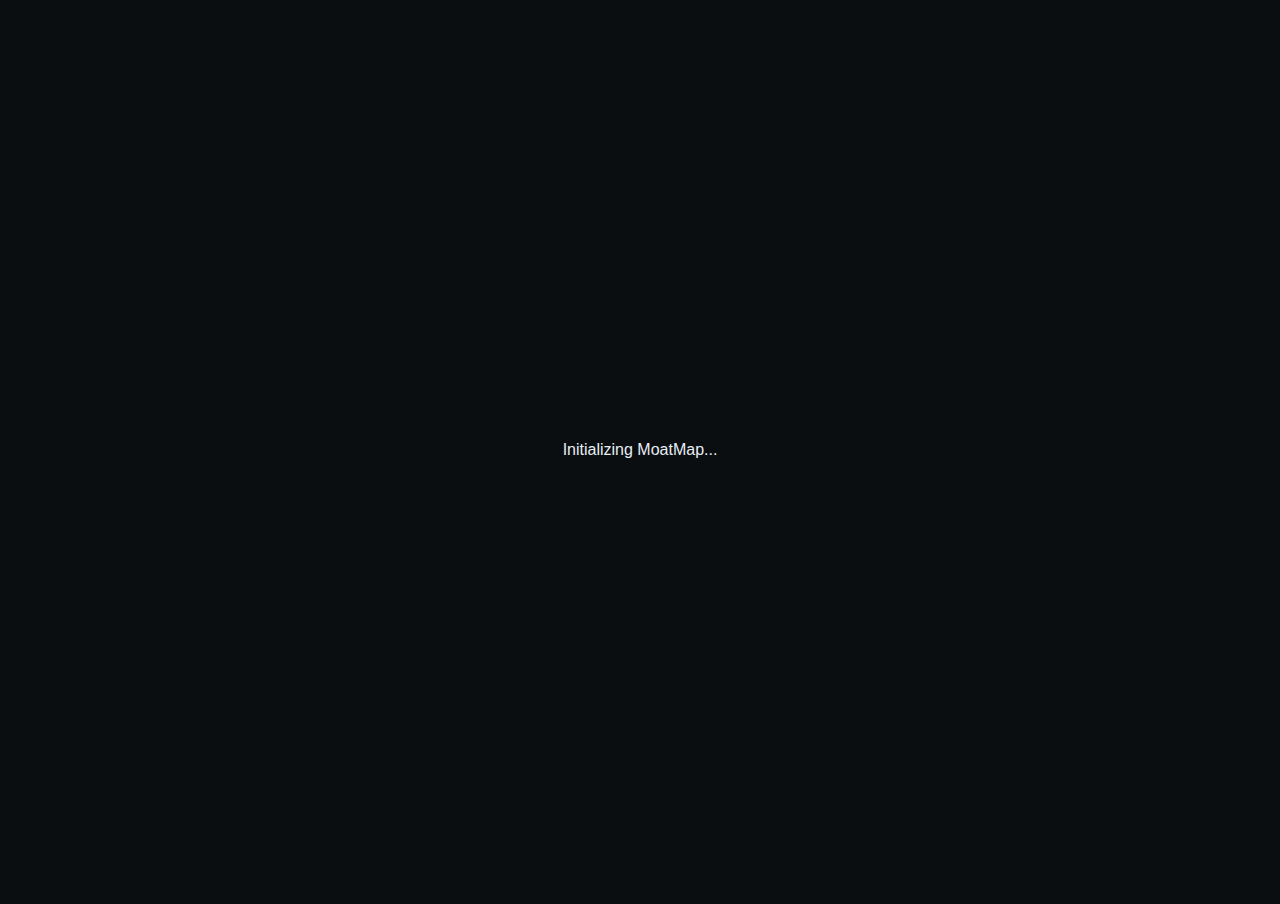
<file: Index.html>
<!DOCTYPE html>
<html lang="en" data-theme="dark">
<head>
    <meta charset="UTF-8">
    <meta name="viewport" content="width=device-width, initial-scale=1.0">
    <title>MoatMap | Market Analysis</title>
    <link rel="stylesheet" href="css/style.css">
    <script src="https://d3js.org/d3.v7.min.js"></script>
</head>
<body>
    <div id="app-layout">
        <div id="toolbar">
            <div class="control-group">
                <label>Tools</label>
                <div class="row" style="margin-top:5px;">
                    <input type="text" id="search-input" placeholder="Search Ticker..." style="width:100px;">
                    <button id="btn-watchlist">Portfolio</button>
                </div>
            </div>
            <div class="control-group">
                <label>Layout</label>
                <div class="row" style="margin-top:5px;">
                    <button id="view-net" class="active">Network</button>
                    <button id="view-heat">Heatmap</button>
                </div>
            </div>
            <div class="control-group">
                <label>Min Score: <span id="score-val" style="color:var(--accent)">0</span></label>
                <div class="row" style="margin-top:5px;">
                    <input type="range" id="score-filter" min="0" max="100" value="0" style="width:100px;">
                </div>
            </div>
        </div>

        <div id="watchlist"><div id="wl-list"></div></div>

        <div id="graph-container">
            <svg id="main-svg" width="100%" height="100%"></svg>
        </div>

        <div id="sidebar">
            <div class="tabs">
                <div class="tab active" data-target="tab-overview">OVERVIEW</div>
                <div class="tab" data-target="tab-charts">FINANCIALS</div>
            </div>
            
            <button id="close-sidebar" style="position:absolute; top:10px; right:10px; border:none; background:none; color:var(--dim); z-index:30; cursor:pointer; font-size:16px;">✕</button>

            <div id="tab-overview" class="sidebar-content active">
                <div class="detail-header">
                    <h1 id="det-ticker" style="margin:0; font-size:32px;">--</h1>
                    <div class="score-badge" id="d-score">--</div>
                </div>
                <div id="det-name" style="color:var(--dim); margin-bottom:20px;">--</div>
                
                <div id="radar-chart"></div>
                
                <h3 style="margin-top:20px; font-size:12px; color:var(--dim); border-bottom:1px solid var(--border); padding-bottom:5px;">KEY METRICS</h3>
                <div id="metrics-grid" class="metrics-grid"></div>
            </div>

            <div id="tab-charts" class="sidebar-content">
                <div style="font-size:12px; font-weight:700; color:var(--dim); margin-bottom:10px;">GROWTH (Revenue vs Income)</div>
                <div id="chart-growth" class="chart-container"></div>
                
                <div style="font-size:12px; font-weight:700; color:var(--dim); margin-bottom:10px; margin-top:30px;">CASH FLOW (FCF History)</div>
                <div id="chart-fcf" class="chart-container"></div>
            </div>
        </div>
    </div>
    
    <div id="loading-overlay" style="position:fixed; top:0; left:0; width:100%; height:100%; background:var(--bg); z-index:999; display:flex; justify-content:center; align-items:center; color:var(--dim);">
        Initializing MoatMap...
    </div>

    <script type="module" src="js/app.js"></script>
</body>
</html>
</file>
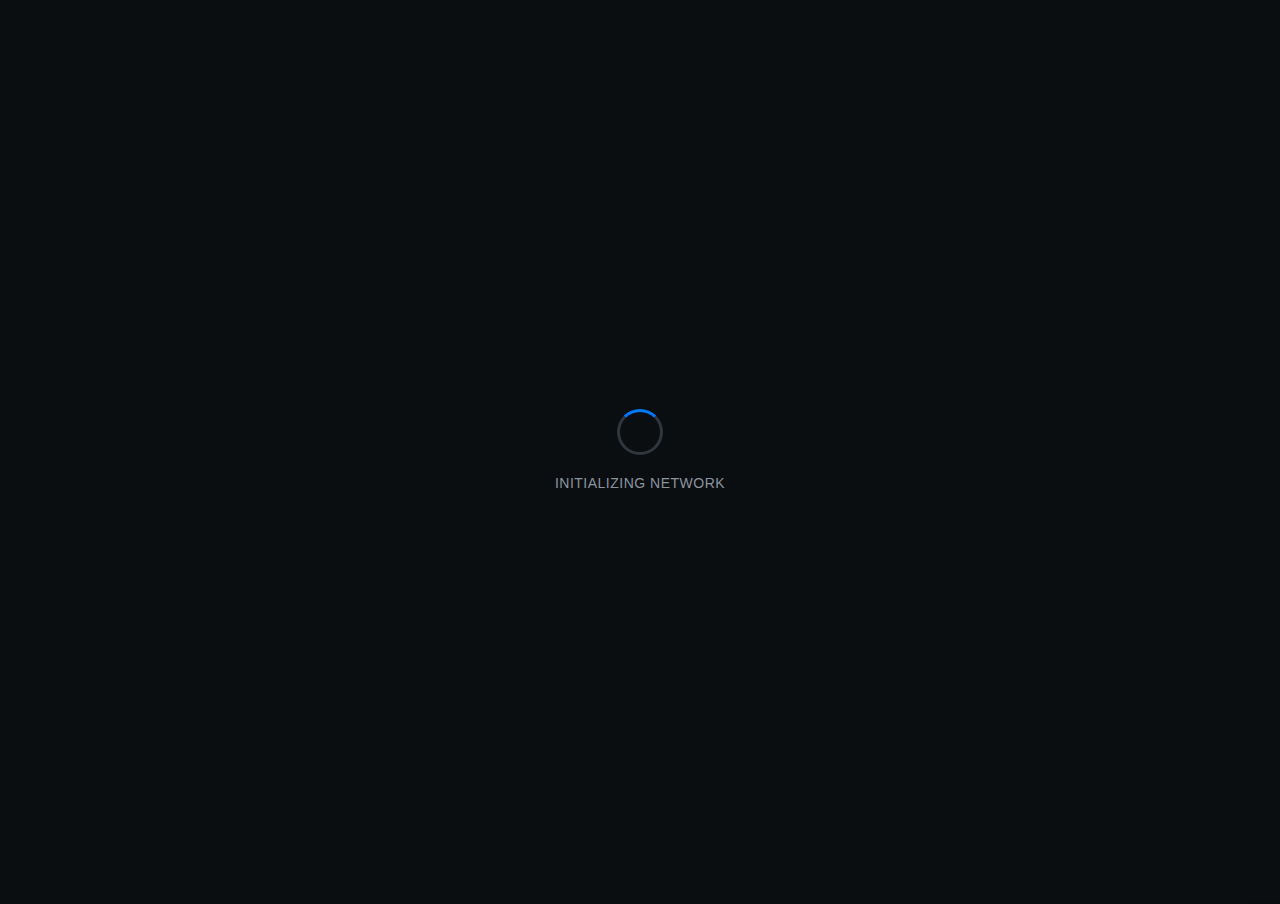
<file: index.html>
<!DOCTYPE html>
<html lang="en">
<head>
    <meta charset="UTF-8">
    <meta name="viewport" content="width=device-width, initial-scale=1.0">
    <title>Buffett Focus | Market Network</title>
    <script src="https://d3js.org/d3.v7.min.js"></script>
    <style>
        :root { --bg: #0b0e11; --sidebar: #15191e; --text: #e6edf3; --text-dim: #8b949e; --accent: #0079fd; --border: #30363d; --green: #00c853; --red: #ff3d00; --yellow: #ffd600; }
        body { margin: 0; background: var(--bg); color: var(--text); font-family: -apple-system, BlinkMacSystemFont, "Segoe UI", Roboto, Helvetica, Arial, sans-serif; overflow: hidden; }
        
        #app { display: flex; width: 100vw; height: 100vh; }
        #graph-container { flex-grow: 1; position: relative; cursor: grab; background: radial-gradient(circle at center, #161b22 0%, #0b0e11 100%); }
        #graph-container:active { cursor: grabbing; }
        
        /* SIDEBAR */
        #sidebar { width: 400px; background: var(--sidebar); border-left: 1px solid var(--border); display: flex; flex-direction: column; overflow-y: auto; z-index: 20; padding: 24px; box-shadow: -10px 0 30px rgba(0,0,0,0.5); transition: transform 0.3s cubic-bezier(0.16, 1, 0.3, 1); }
        #sidebar.hidden { transform: translateX(100%); width: 0; padding: 0; }
        
        /* CONTROLS */
        #controls { position: absolute; top: 24px; left: 24px; z-index: 10; display: flex; gap: 12px; }
        input#search-input { background: rgba(0,0,0,0.3); border: 1px solid var(--border); color: #fff; padding: 10px 16px; border-radius: 8px; width: 220px; outline: none; transition: 0.2s; font-size: 14px; backdrop-filter: blur(4px); }
        input#search-input:focus { border-color: var(--accent); background: rgba(0,0,0,0.5); }
        .btn { background: var(--accent); border: none; color: #fff; padding: 0 20px; height: 40px; border-radius: 8px; cursor: pointer; font-weight: 600; font-size: 14px; transition: 0.2s; display: flex; align-items: center; gap: 8px; box-shadow: 0 4px 12px rgba(0,121,253,0.3); }
        .btn:hover { background: #1e8aff; transform: translateY(-1px); }

        /* LOADING SPINNER */
        #loader { position: absolute; top: 0; left: 0; width: 100%; height: 100%; background: var(--bg); z-index: 200; display: flex; justify-content: center; align-items: center; flex-direction: column; transition: opacity 0.5s; }
        .spinner { width: 40px; height: 40px; border: 3px solid var(--border); border-top-color: var(--accent); border-radius: 50%; animation: spin 1s linear infinite; }
        @keyframes spin { to { transform: rotate(360deg); } }
        #loader.done { opacity: 0; pointer-events: none; }

        /* LEADERBOARD (Dark Table Style) */
        #leaderboard { 
            position: absolute; top: 80px; left: 24px; bottom: 40px; width: 500px; 
            background: #161b22; border: 1px solid var(--border); border-radius: 12px; 
            z-index: 30; display: none; flex-direction: column;
            box-shadow: 0 20px 50px rgba(0,0,0,0.7); overflow: hidden;
            animation: slideUp 0.3s cubic-bezier(0.16, 1, 0.3, 1);
        }
        @keyframes slideUp { from { opacity: 0; transform: translateY(20px); } to { opacity: 1; transform: translateY(0); } }
        #leaderboard.visible { display: flex; }
        
        .lb-header { padding: 20px; border-bottom: 1px solid var(--border); background: #0d1117; }
        .lb-title { display: flex; justify-content: space-between; align-items: center; margin-bottom: 15px; }
        .lb-title h3 { margin: 0; font-size: 18px; color: #fff; }
        
        .lb-filters { display: flex; gap: 8px; overflow-x: auto; padding-bottom: 5px; scrollbar-width: none; }
        .filter-btn { font-size: 12px; padding: 6px 12px; border: 1px solid var(--border); border-radius: 20px; background: transparent; color: var(--text-dim); cursor: pointer; white-space: nowrap; transition: 0.2s; }
        .filter-btn:hover { border-color: var(--text); color: var(--text); }
        .filter-btn.active { background: rgba(255,255,255,0.1); border-color: #fff; color: #fff; }

        /* Table Rows */
        .lb-content { overflow-y: auto; flex-grow: 1; background: #0d1117; }
        .lb-row { display: flex; padding: 16px 20px; border-bottom: 1px solid #21262d; align-items: center; cursor: pointer; transition: background 0.15s; }
        .lb-row:hover { background: #1c2128; }
        .lb-rank { width: 30px; font-family: monospace; color: var(--text-dim); font-size: 14px; opacity: 0.7; }
        .lb-info { flex-grow: 1; display: flex; flex-direction: column; }
        .lb-ticker { font-weight: 700; color: #fff; font-size: 15px; }
        .lb-sector { font-size: 12px; color: var(--text-dim); margin-top: 2px; }
        .lb-score { font-family: monospace; font-weight: 700; font-size: 15px; color: var(--accent); }

        /* SIDEBAR DETAILS */
        h2#det-ticker { margin: 0; font-size: 32px; color: #fff; letter-spacing: -0.5px; }
        #det-name { font-size: 14px; color: var(--text-dim); margin-top: 4px; margin-bottom: 20px; }
        
        .score-box { background: rgba(255,255,255,0.05); padding: 15px; border-radius: 12px; display: flex; justify-content: space-between; align-items: center; margin-bottom: 24px; border: 1px solid var(--border); }
        .score-val { font-size: 28px; font-weight: 800; }
        .score-val.good { color: var(--green); }
        .score-val.mid { color: var(--yellow); }
        .score-val.bad { color: var(--red); }

        /* METRICS & CHARTS */
        .metric-block { margin-bottom: 24px; }
        .mb-head { display: flex; justify-content: space-between; font-size: 13px; color: var(--text-dim); margin-bottom: 8px; font-weight: 500; }
        .mb-val { font-size: 20px; font-weight: 600; color: #fff; font-family: monospace; }
        
        .mini-chart { height: 60px; width: 100%; margin-top: 8px; position: relative; }
        .line-stock { fill: none; stroke: var(--accent); stroke-width: 2px; vector-effect: non-scaling-stroke; }
        .line-industry { fill: none; stroke: var(--text-dim); stroke-width: 1px; stroke-dasharray: 4; opacity: 0.3; }
        .chart-bg { fill: rgba(0,121,253,0.1); }

        #tooltip { position: absolute; pointer-events: none; background: #161b22; border: 1px solid var(--border); padding: 8px 12px; border-radius: 6px; font-size: 12px; font-weight: 600; opacity: 0; z-index: 100; box-shadow: 0 4px 12px rgba(0,0,0,0.5); transform: translateY(-100%); margin-top: -10px; }
        
        .footer-status { position: absolute; bottom: 20px; left: 20px; font-size: 11px; color: var(--text-dim); z-index: 5; opacity: 0.6; }
    </style>
</head>
<body>
    <div id="loader">
        <div class="spinner"></div>
        <div style="margin-top: 20px; color: #8b949e; font-size: 14px; letter-spacing: 0.5px;">INITIALIZING NETWORK</div>
    </div>

    <div id="app">
        <div id="graph-container">
            <div id="controls">
                <input list="tickers" id="search-input" placeholder="Search Ticker (e.g. AAPL)...">
                <button class="btn" id="btn-leaderboard">
                    <span>🏆</span> Leaderboard
                </button>
                <datalist id="tickers"></datalist>
            </div>
            
            <div id="leaderboard">
                <div class="lb-header">
                    <div class="lb-title">
                        <h3>Buffett Score Ranking</h3>
                        <button id="lb-close" class="filter-btn">Close ✕</button>
                    </div>
                    <div class="lb-filters" id="lb-filters">
                        <button class="filter-btn active" data-sector="all">All Sectors</button>
                        </div>
                </div>
                <div class="lb-content" id="lb-list"></div>
            </div>

            <div id="tooltip"></div>
            <svg id="main-svg" width="100%" height="100%"></svg>
            <div class="footer-status">Data updated: Live via GitHub Actions</div>
        </div>

        <div id="sidebar" class="hidden">
            <div id="state-details">
                <h2 id="det-ticker">--</h2>
                <div id="det-name">--</div>
                
                <div class="score-box">
                    <div style="font-size: 13px; color: #8b949e; font-weight: 600;">BUFFETT SCORE</div>
                    <div id="det-score" class="score-val">--</div>
                </div>

                <div id="metrics-container">
                    </div>
            </div>
        </div>
    </div>
    <script src="js/graph.js"></script>
</body>
</html>
</file>
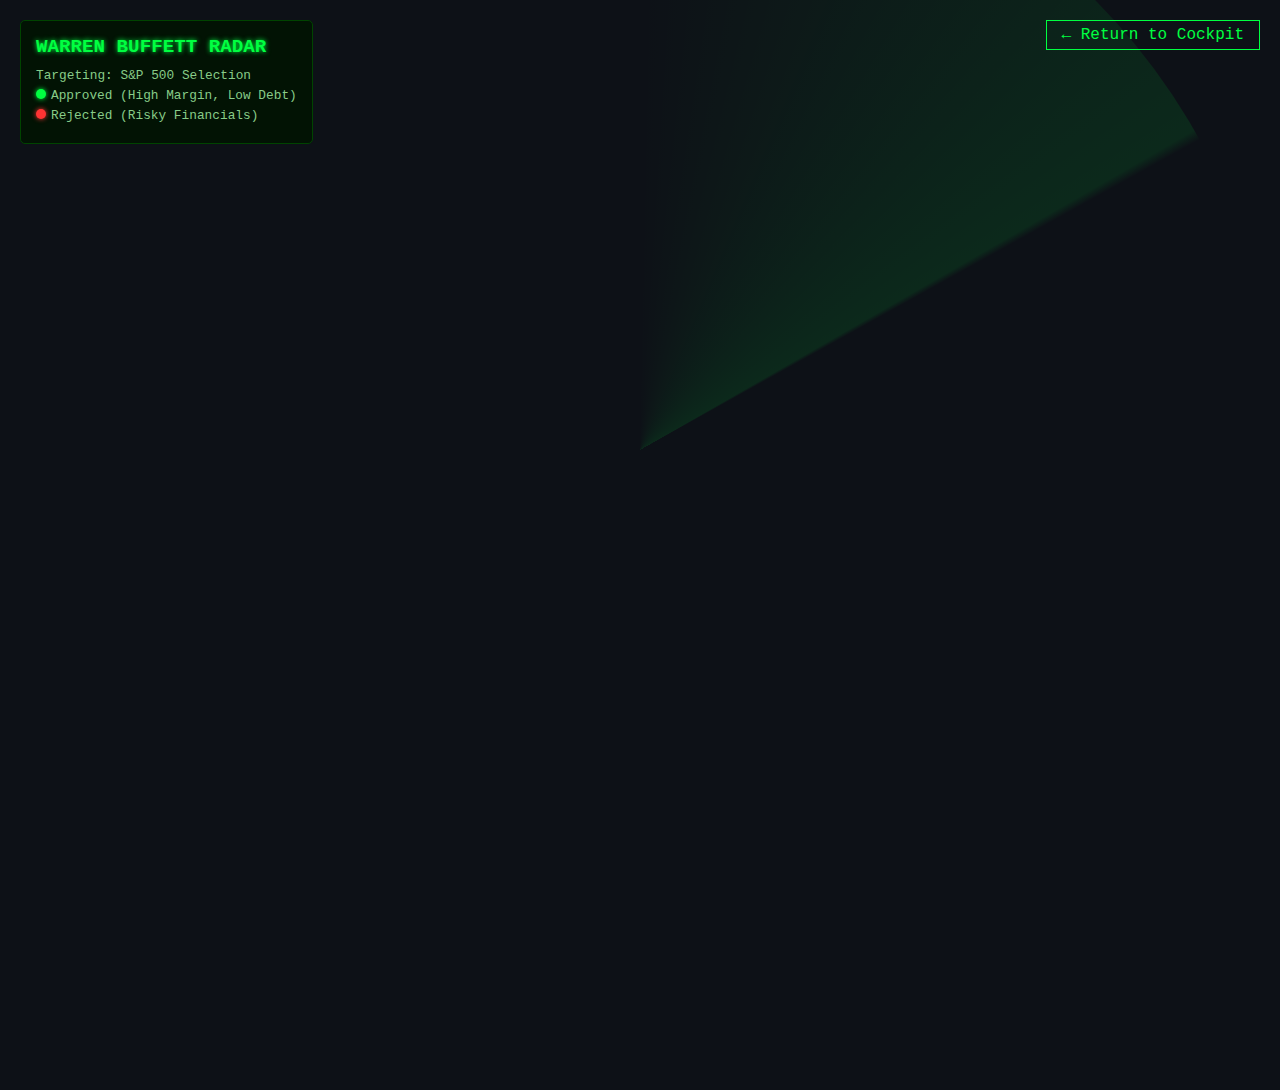
<file: stocks/index.html>
<!DOCTYPE html>
<html lang="en">
<head>
    <meta charset="UTF-8">
    <meta name="viewport" content="width=device-width, initial-scale=1.0">
    <title>Market Radar | Buffett Analysis</title>
    <script src="https://d3js.org/d3.v7.min.js"></script>
    <style>
        body {
            background-color: #0d1117; /* Deep Radar Black */
            color: #00ff41; /* CRT Green */
            font-family: 'Courier New', Courier, monospace;
            margin: 0;
            overflow: hidden;
            display: flex;
            flex-direction: column;
            align-items: center;
        }

        /* --- UI OVERLAY --- */
        #ui-layer {
            position: absolute;
            top: 20px;
            left: 20px;
            z-index: 10;
            background: rgba(0, 20, 0, 0.8);
            padding: 15px;
            border: 1px solid #004400;
            border-radius: 5px;
        }

        h1 { margin: 0 0 10px 0; font-size: 1.2rem; text-shadow: 0 0 5px #00ff41; }
        p { margin: 5px 0; font-size: 0.8rem; color: #88cc88; }
        
        .legend-dot { display: inline-block; width: 10px; height: 10px; border-radius: 50%; margin-right: 5px; }
        .green { background: #00ff41; box-shadow: 0 0 5px #00ff41; }
        .red { background: #ff3333; box-shadow: 0 0 5px #ff3333; }

        /* --- RADAR BACKGROUND ANIMATION --- */
        .radar-sweep {
            position: absolute;
            top: 50%; left: 50%;
            width: 100vmax; height: 100vmax;
            transform: translate(-50%, -50%);
            background: conic-gradient(from 0deg, transparent 0deg, rgba(0, 255, 65, 0.1) 60deg, transparent 61deg);
            border-radius: 50%;
            animation: radar-spin 4s linear infinite;
            pointer-events: none; /* Let clicks pass through */
            z-index: 0;
        }
        
        @keyframes radar-spin { 
            from { transform: translate(-50%, -50%) rotate(0deg); } 
            to { transform: translate(-50%, -50%) rotate(360deg); } 
        }

        /* --- TOOLTIP --- */
        #tooltip {
            position: absolute;
            visibility: hidden;
            background: rgba(0, 0, 0, 0.9);
            border: 1px solid #00ff41;
            padding: 10px;
            border-radius: 4px;
            font-size: 0.8rem;
            pointer-events: none;
            z-index: 20;
            white-space: pre-line;
        }

        /* Back Button */
        .back-btn {
            position: absolute;
            top: 20px; right: 20px;
            color: #00ff41;
            text-decoration: none;
            border: 1px solid #00ff41;
            padding: 5px 15px;
            z-index: 10;
        }
        .back-btn:hover { background: #00ff41; color: black; }

    </style>
</head>
<body>

    <div class="radar-sweep"></div>

    <a href="/" class="back-btn">← Return to Cockpit</a>

    <div id="ui-layer">
        <h1>WARREN BUFFETT RADAR</h1>
        <p>Targeting: S&P 500 Selection</p>
        <p><span class="legend-dot green"></span>Approved (High Margin, Low Debt)</p>
        <p><span class="legend-dot red"></span>Rejected (Risky Financials)</p>
    </div>

    <div id="tooltip"></div>
    <div id="chart"></div>

    <script>
        // 1. SETUP CANVAS
        const width = window.innerWidth;
        const height = window.innerHeight;

        const svg = d3.select("#chart")
            .append("svg")
            .attr("width", width)
            .attr("height", height)
            .style("z-index", "1"); // Above background, below UI

        // 2. FETCH DATA
        d3.json("data.json").then(data => {
            
            // 3. SCALE FOR BUBBLE SIZES
            // We map Market Cap (billions) to Radius (pixels)
            const sizeScale = d3.scaleSqrt()
                .domain([0, 3000000000000]) // 0 to 3 Trillion
                .range([5, 80]); // Radius between 5px and 80px

            // 4. CREATE FORCES (The Physics)
            const simulation = d3.forceSimulation(data)
                .force("charge", d3.forceManyBody().strength(5)) // Slight attraction
                .force("center", d3.forceCenter(width / 2, height / 2)) // Pull to middle
                .force("collide", d3.forceCollide().radius(d => sizeScale(d.marketCap) + 2).strength(0.7)); // Don't overlap

            // 5. DRAW BUBBLES
            const nodes = svg.selectAll("circle")
                .data(data)
                .enter()
                .append("circle")
                .attr("r", d => sizeScale(d.marketCap))
                .attr("fill", d => d.color)
                .attr("stroke", "#fff")
                .attr("stroke-width", 1)
                .attr("opacity", 0.8)
                .style("cursor", "pointer")
                .call(d3.drag() // Enable dragging
                    .on("start", dragstarted)
                    .on("drag", dragged)
                    .on("end", dragended));

            // 6. ADD LABELS (Tickers)
            const labels = svg.selectAll("text")
                .data(data)
                .enter()
                .append("text")
                .text(d => d.ticker)
                .attr("text-anchor", "middle")
                .attr("dy", ".3em") // Center vertically
                .attr("fill", "white")
                .attr("font-size", d => Math.min(sizeScale(d.marketCap) / 2, 12) + "px") // Scale font
                .style("pointer-events", "none");

            // 7. TICK FUNCTION (Animation Loop)
            simulation.on("tick", () => {
                nodes
                    .attr("cx", d => d.x)
                    .attr("cy", d => d.y);

                labels
                    .attr("x", d => d.x)
                    .attr("y", d => d.y);
            });

            // 8. TOOLTIP INTERACTION
            const tooltip = d3.select("#tooltip");
            
            nodes.on("mouseover", (event, d) => {
                tooltip.style("visibility", "visible")
                       .html(`<strong>${d.ticker}</strong> (${d.sector})<br>
                              Score: ${d.score}/2<br>
                              Gross Margin: ${(d.grossMargin * 100).toFixed(1)}%<br>
                              Debt/Equity: ${d.debtToEquity}`);
                d3.select(event.currentTarget).attr("stroke", "yellow").attr("stroke-width", 3);
            })
            .on("mousemove", (event) => {
                tooltip.style("top", (event.pageY + 10) + "px")
                       .style("left", (event.pageX + 10) + "px");
            })
            .on("mouseout", (event) => {
                tooltip.style("visibility", "hidden");
                d3.select(event.currentTarget).attr("stroke", "#fff").attr("stroke-width", 1);
            });

            // DRAG FUNCTIONS
            function dragstarted(event, d) {
                if (!event.active) simulation.alphaTarget(0.3).restart();
                d.fx = d.x;
                d.fy = d.y;
            }
            function dragged(event, d) {
                d.fx = event.x;
                d.fy = event.y;
            }
            function dragended(event, d) {
                if (!event.active) simulation.alphaTarget(0);
                d.fx = null;
                d.fy = null;
            }
        });
    </script>
</body>
</html>
</file>
<file: css/style.css>
:root {
    --bg: #0b0e11;
    --sidebar: #15191e;
    --text: #e6edf3;
    --accent: #0079fd;
    --border: #30363d;
    --green: #00c853;
    --yellow: #ffd600;
    --red: #ff3d00;
}

body { margin: 0; background: var(--bg); color: var(--text); font-family: -apple-system, sans-serif; overflow: hidden; }

#app-layout { display: flex; height: 100vh; }

.sidebar { width: 350px; background: var(--sidebar); border-right: 1px solid var(--border); display: flex; flex-direction: column; padding: 20px; overflow-y: auto; z-index: 10; }

#viz { flex-grow: 1; position: relative; background: radial-gradient(circle at center, #1c2128 0%, #0b0e11 100%); }

.sidebar-header { margin-bottom: 20px; border-bottom: 1px solid var(--border); padding-bottom: 10px; }
.meta-status { font-size: 10px; color: #888; margin-top: 5px; }

input[type="text"] { width: 100%; padding: 8px; background: #0d1117; border: 1px solid var(--border); color: #fff; border-radius: 4px; margin-bottom: 15px; }

.hidden { display: none; }

/* Detail View */
.detail-header { display: flex; justify-content: space-between; align-items: center; margin-top: 20px; }
.score-badge { font-size: 24px; font-weight: bold; }
.score-badge.green { color: var(--green); }
.score-badge.yellow { color: var(--yellow); }
.score-badge.red { color: var(--red); }

.metrics-grid { display: grid; grid-template-columns: 1fr 1fr; gap: 10px; margin-top: 20px; }
.metric-card { background: rgba(255,255,255,0.05); padding: 10px; border-radius: 6px; }
.m-label { font-size: 10px; color: #aaa; text-transform: uppercase; }
.m-val { font-size: 14px; font-weight: bold; margin-top: 4px; }
.m-bar { height: 4px; background: #333; margin-top: 6px; border-radius: 2px; }
.m-fill { height: 100%; border-radius: 2px; }

#radar-chart { height: 200px; margin: 10px -10px; }
</file>
